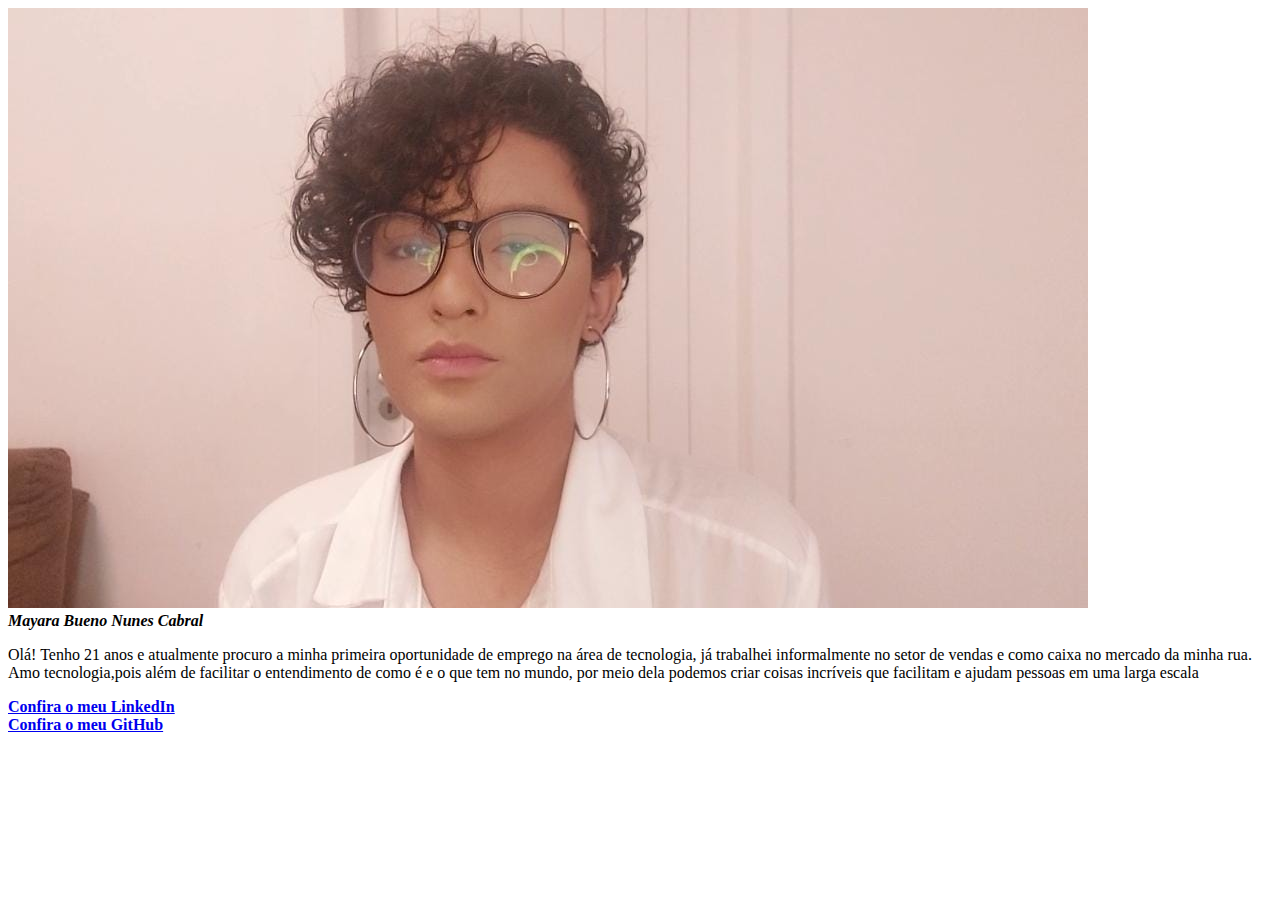
<file: Exercicios/index.html>
<!-- Escrever uma página HTML sobre seu background profissional e pessoal, por que está migrando ou gosta da área de tecnologia e expectativas para o curso.
A página deve conter:
Título: nome completo do aluno
Pelo menos duas tags de divisão
Pelo menos três tags de formatação de texto
Link para o LinkedIn
Uma foto usando a tag "img" -->

<!DOCTYPE html>
<html lang="pt-br">
<head>
    <meta charset="UTF-8">
    <meta name="viewport" content="width=device-width, initial-scale=1.0">
    <title>Mayara Bueno Nunes Cabral</title>
</head>
<body>

    <div>
        <img src="./imagens/imagem do rosto.jpeg" alt="">
    </div>
    <div>
        <i><b>Mayara Bueno Nunes Cabral</b></i>
        <p>
            Olá! Tenho 21 anos e atualmente procuro a minha primeira oportunidade de emprego na área de tecnologia, já trabalhei informalmente no setor de vendas e como caixa no mercado da minha rua.
            Amo tecnologia,pois além de facilitar o entendimento de como é e o que tem no mundo, por meio dela podemos criar coisas incríveis que facilitam e ajudam pessoas em uma larga escala 
        </p>
    </div>
    <section>
        <b><a href="https://www.linkedin.com/in/mayarabnc/">Confira o meu LinkedIn</a></b><br>
    <b><a href="https://github.com/Mayarabnc">Confira o meu GitHub</a></b>
    </section>
    
</body>
</html>
</file>
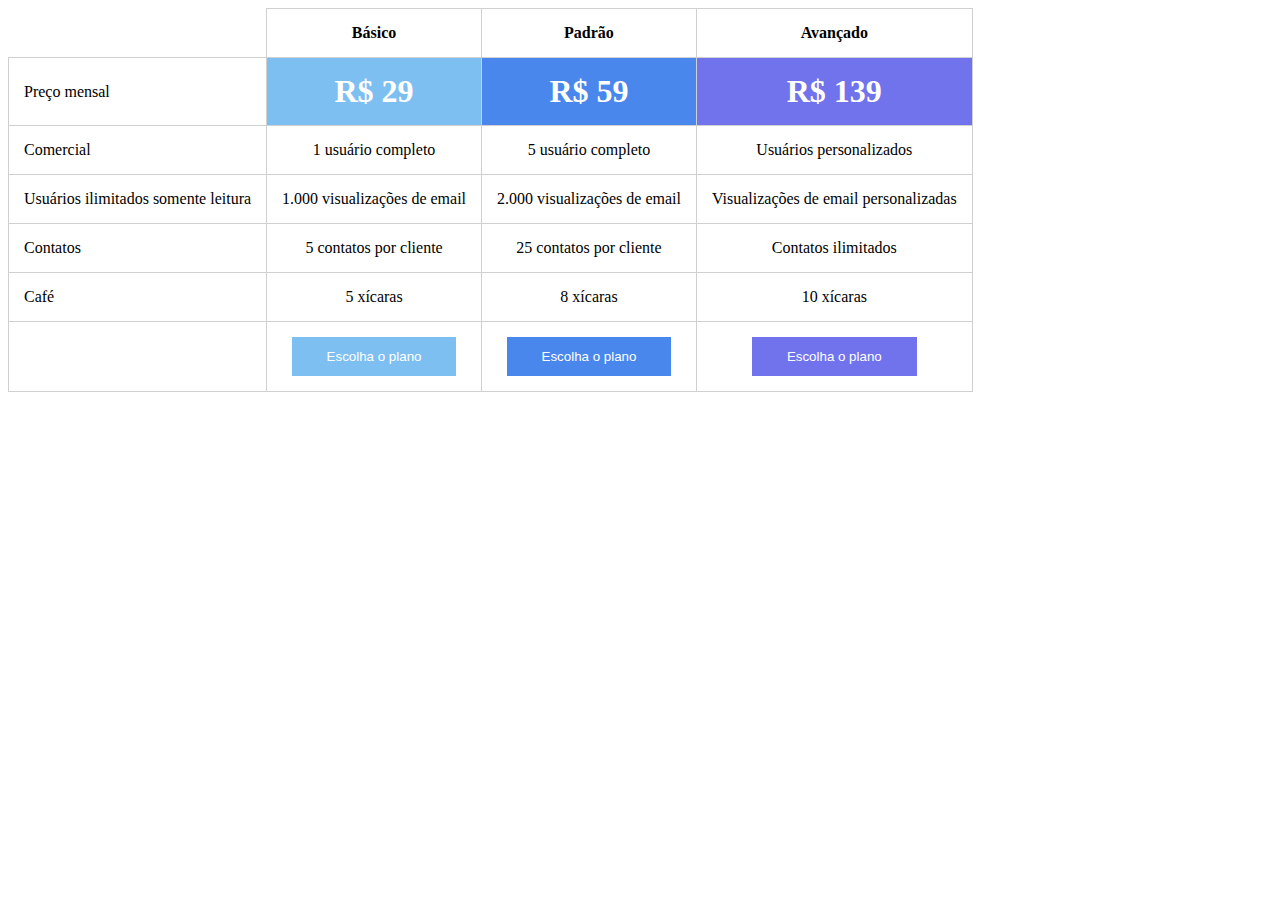
<file: Exercicios/aula 2 (tabela)/index.html>
<!DOCTYPE html>
<html lang="pt-br">
<head>
    <meta charset="UTF-8">
    <meta name="viewport" content="width=device-width, initial-scale=1.0">
    <title>Tabela</title>
    <link rel="stylesheet" href="style.css">
</head>
<body>
    
    <table class="table-border"> 
        <thead>
            <tr>
                <th id="no-border"></th>
                <th>Básico</th>
                <th>Padrão</th>
                <th>Avançado</th>
            </tr>
        </thead>
        <tbody>
            <tr class="align-center">
                <td class="align-start">Preço mensal </td>
                <td class="price-ciano">R$ 29</td>
                <td class="price-blue">R$ 59</td>
                <td class="price-purple">R$ 139</td>
            </tr>
            <tr class="align-center">
                <td class="align-start">Comercial</td>
                <td>1 usuário completo</td>
                <td>5 usuário completo</td>
                <td>Usuários personalizados</td>
            </tr>
            <tr class="align-center">
                <td class="align-start">Usuários ilimitados somente leitura</td>
                <td>1.000 visualizações de email</td>
                <td>2.000 visualizações de email</td>
                <td>Visualizações de email personalizadas</td>
            </tr>
            <tr class="align-center">
                <td class="align-start">Contatos</td>
                <td>5 contatos por cliente</td>
                <td>25 contatos por cliente</td>
                <td>Contatos ilimitados</td>
            </tr>
            <tr class="align-center">
                <td class="align-start">Café</td>
                <td>5 xícaras</td>
                <td>8 xícaras</td>
                <td>10 xícaras</td>
            </tr>
            <tr class="align-center">
                <td></td>
                <td><button class="btn-ciano">Escolha o plano</button></td>
                <td><button class="btn-blue">Escolha o plano</button></td>
                <td><button class="btn-purple">Escolha o plano</button></td>
            </tr>
    </tbody>
    </table>

</body>
</html>
</file>
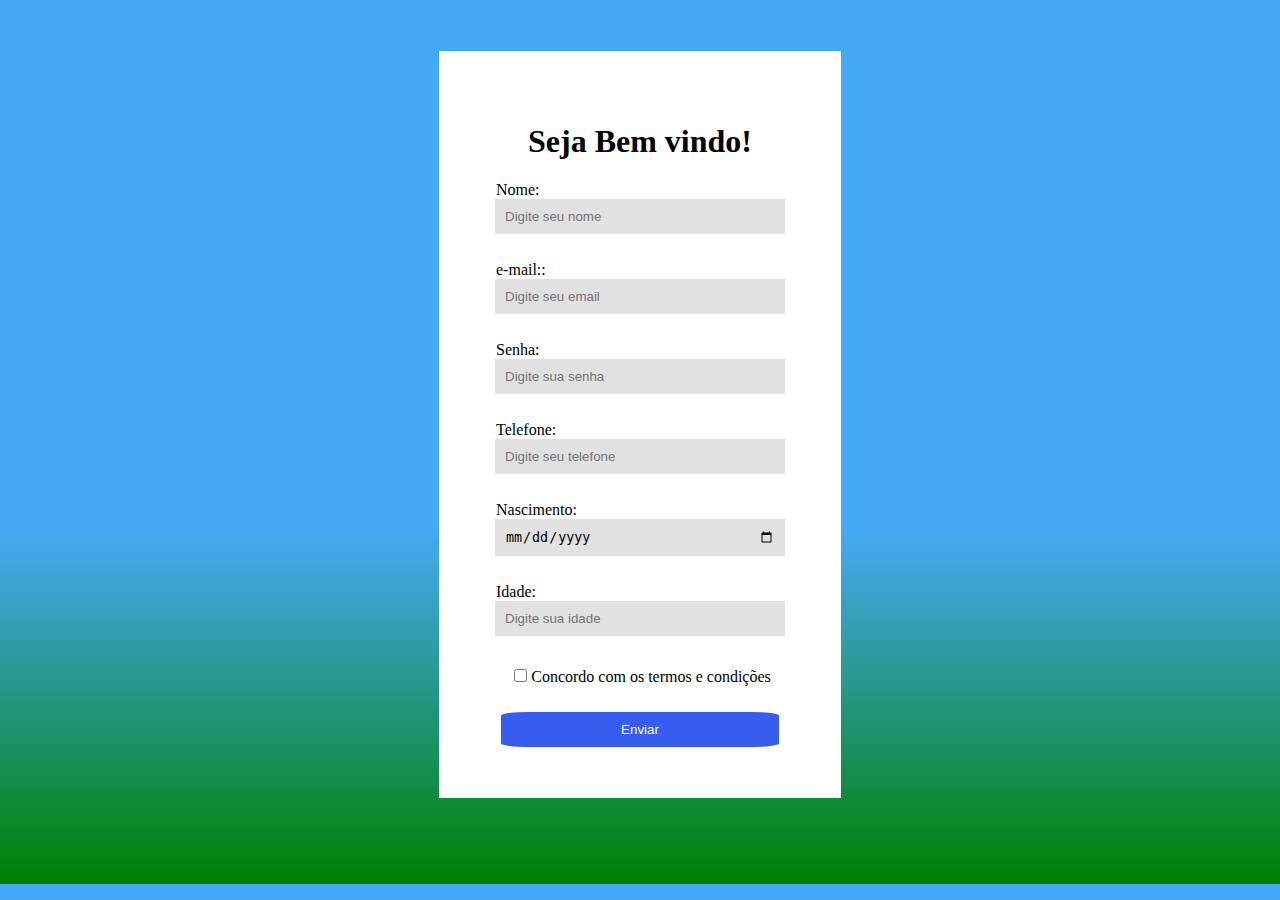
<file: Exercicios/aula 3 (formulário de cadastro)/index.html>
<!DOCTYPE html>
<html lang="pt-br">
<head>
    <meta charset="UTF-8">
    <meta name="viewport" content="width=device-width, initial-scale=1.0">
    <title>Formulário</title>
    <link rel="stylesheet" href="style.css">
</head>
<body>
    <main>
        <h1 class="aling-center">Seja Bem vindo!</h1>
        <form class="aling-center">
            <div >
                <label for="nome">Nome:</label>
                <input type="text" placeholder="Digite seu nome" name="nome" id="nome">
            </div>

            <div>
                <label for="email">e-mail::</label>
                <input type="email" placeholder="Digite seu email" name="email" id="email">
            </div>

            <div>
                <label for="senha">Senha:</label>
                <input type="password" placeholder="Digite sua senha" name="senha" id="senha">
            </div>

            <div>
                <label for="telefone">Telefone:</label>
                <input type="text" placeholder="Digite seu telefone" name="telefone" id="telefone">
            </div>

            <div>
                <label for="nascimento">Nascimento:</label>
                <input type="date" name="nascimento" id="nascimento">
            </div>

            <div>
                <label for="idade">Idade:</label>
                <input type="number" placeholder="Digite sua idade" name="idade" id="idade" min="0">
            </div>

            <div>
                <input type="checkbox" name="termos" id="termos">Concordo com os termos e condições
                <label for="termos"></label>
            </div>

            <div>
                <button type="submit" class="btn-submit">Enviar</button>
            </div>

        </form>
    </main>
</body>
</html>
</file>
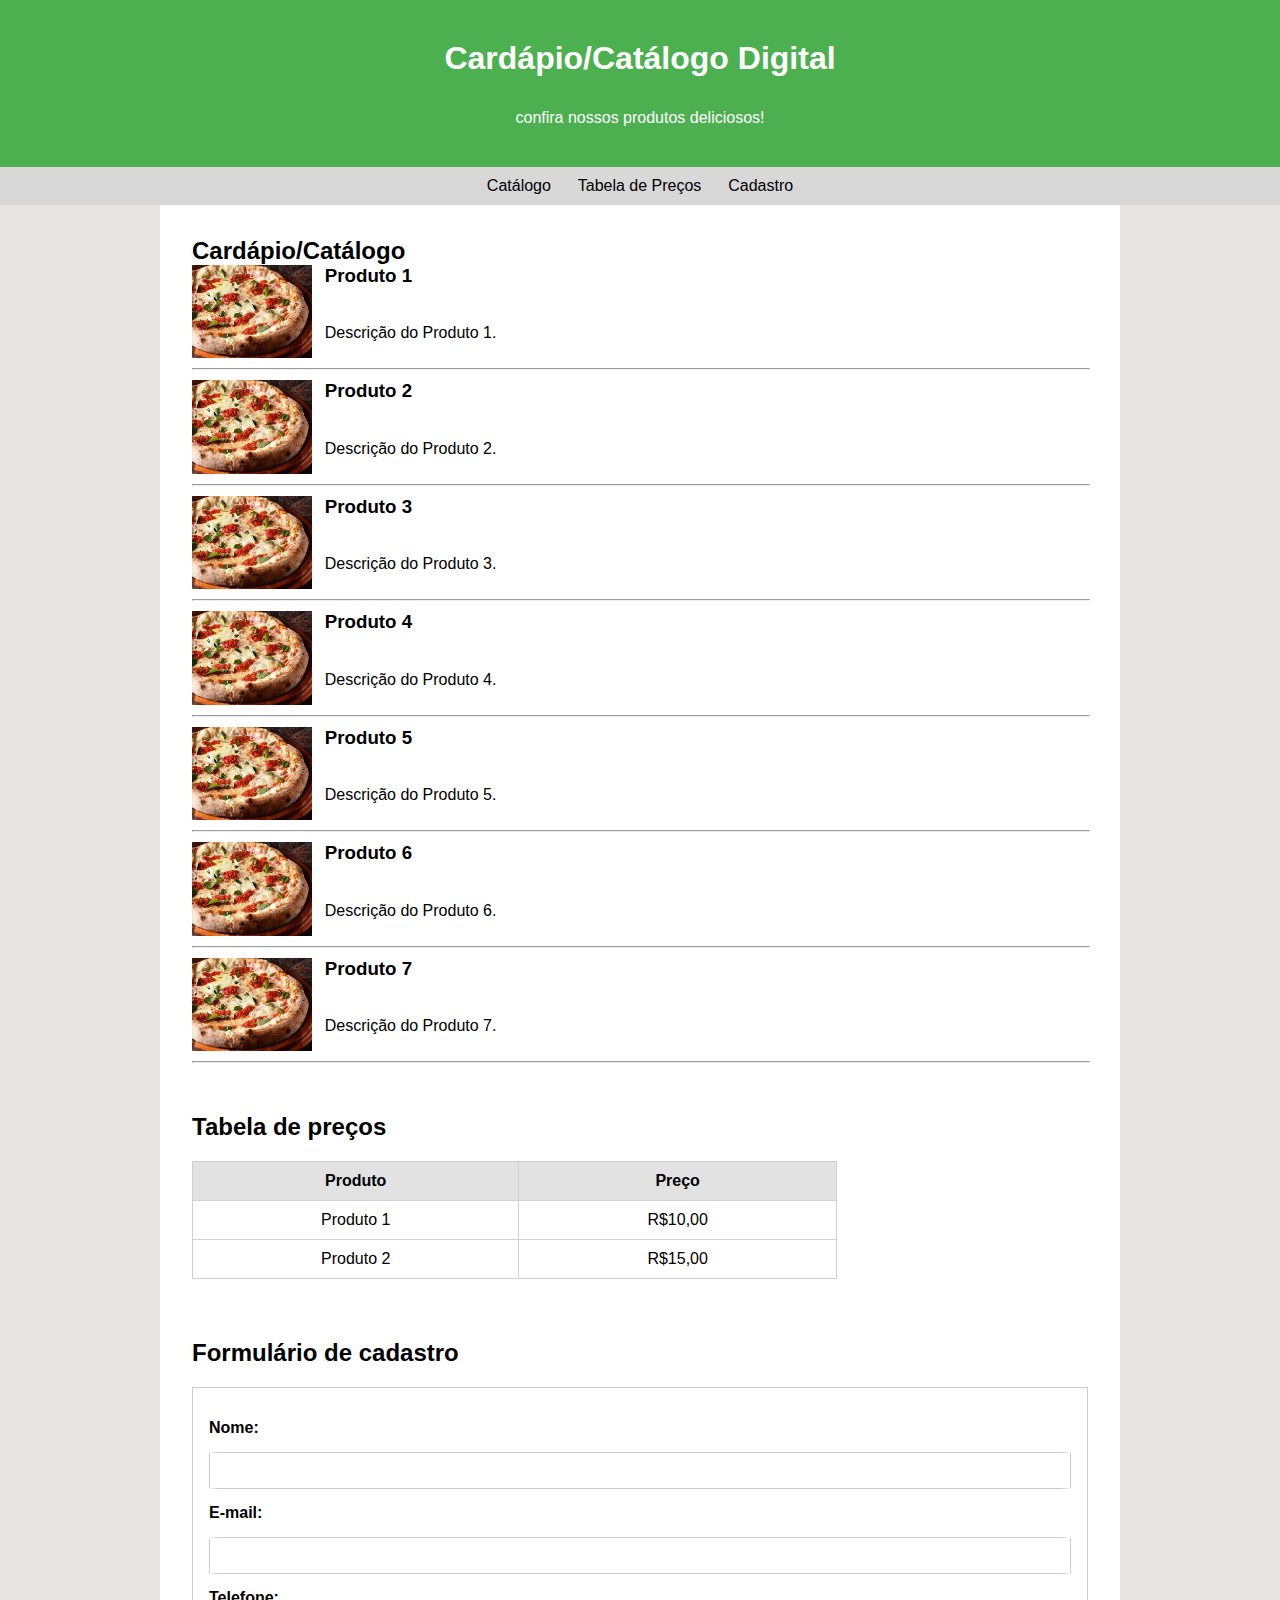
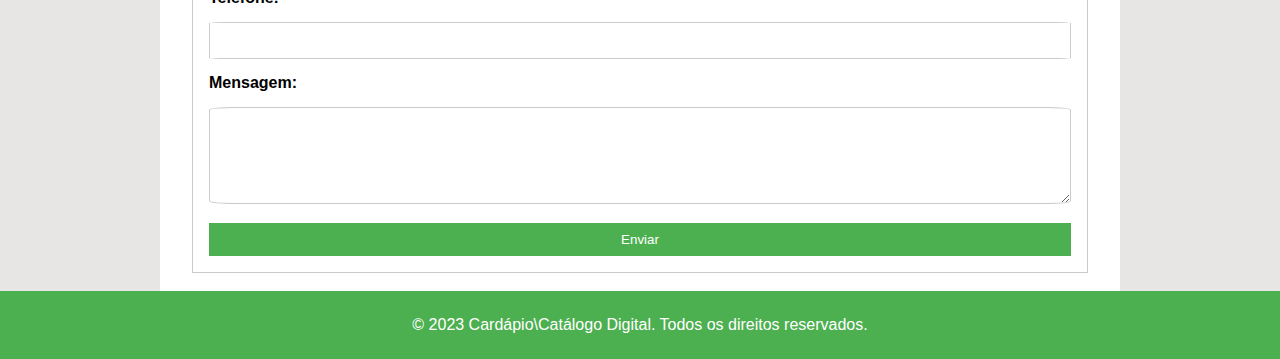
<file: Modulo 1/aula 5 (site pizzaria)/index.html>
<!DOCTYPE html>
<html lang="pt-br">
<head>
    <meta charset="UTF-8">
    <meta name="viewport" content="width=device-width, initial-scale=1.0">
    <title>Pizzaria</title>
    <link rel="stylesheet" href="style.css">
</head>
<body>

    <div class="head">
        <h1>Cardápio/Catálogo Digital</h1>
        <p>confira nossos produtos deliciosos!</p>
    </div>

    <div class="menu">
        <a href="#catalogo" aria-label="Catálo/Cardápio">Catálogo</a>
        <a href="#precos" aria-label="Tabela de preços">Tabela de Preços</a>
        <a href="#cadastro" aria-label="Cadastro">Cadastro</a>
    </div>

    <div class="fundo" id="catalogo">
        <h2>Cardápio/Catálogo</h2>
        <div class="img-cardapio">
            <img src="../imagens/pizza.png" alt="imagem do produto 1" width="120px">
            <div class="texto-cardapio">
                <h3 aria-label="Produto 1">Produto 1</h3>
                <p aria-label="Descrição">Descrição do Produto 1.</p>
            </div>
        </div>
        <hr>
        <div class="img-cardapio">
            <img src="../imagens/pizza.png" alt="imagem do produto 2" width="120px">
            <div class="texto-cardapio">
                <h3 aria-label="Produto 2">Produto 2</h3>
                <p aria-label="Descrição">Descrição do Produto 2.</p>
            </div>
        </div>
        <hr>
        <div class="img-cardapio">
            <img src="../imagens/pizza.png" alt="imagem do produto 3" width="120px">
            <div class="texto-cardapio">
                <h3 aria-label="Produto 3">Produto 3</h3>
                <p aria-label="Descrição">Descrição do Produto 3.</p>
            </div>
        </div>
        <hr><div class="img-cardapio">
            <img src="../imagens/pizza.png" alt="imagem do produto 4" width="120px">
            <div class="texto-cardapio">
                <h3 aria-label="Produto 4">Produto 4</h3>
                <p aria-label="Descrição">Descrição do Produto 4.</p>
            </div>
        </div>
        <hr><div class="img-cardapio">
            <img src="../imagens/pizza.png" alt="imagem do produto 5" width="120px">
            <div class="texto-cardapio">
                <h3 aria-label="Produto 5">Produto 5</h3>
                <p aria-label="Descrição">Descrição do Produto 5.</p>
            </div>
        </div>
        <hr><div class="img-cardapio">
            <img src="../imagens/pizza.png" alt="imagem do produto 6" width="120px">
            <div class="texto-cardapio">
                <h3 aria-label="Produto 6">Produto 6</h3>
                <p aria-label="Descrição">Descrição do Produto 6.</p>
            </div>
        </div>
        <hr>
        <div class="img-cardapio">
            <img src="../imagens/pizza.png" alt="imagem do produto 7" width="120px">
            <div class="texto-cardapio">
                <h3 aria-label="Produto 7">Produto 7</h3>
                <p aria-label="Descrição">Descrição do Produto 7.</p>
            </div>
        </div>
        <hr>
    </div>
    <div class="fundo" id="precos">
        <h2 aria-label="Tabela de preços">Tabela de preços </h2>
      <table class="tabela-border">
        <thead>
            <tr class="tabela-fundo align-center">
                <th>Produto</th>
                <th>Preço</th>
            </tr>
        </thead>
        <tbody class="align-start">
            <tr>
                <td>Produto 1</td>
                <td>R$10,00</td>
            </tr>
            <tr>
                <td>Produto 2</td>
                <td>R$15,00</td>
            </tr>
        </tbody>
      </table>
    </div>
    <div class="fundo" id="cadastro">
            <h2>Formulário de cadastro</h2>
            <div id="border-form">
                <form>
                    <div>
                        <label for="nome">Nome:</label>
                        <input type="text" name="nome" id="nome" required>
                    </div>
                    <div>
                        <label for="email">E-mail:</label>
                        <input type="text" name="email" id="email" required>
                    </div>
                    <div>
                        <label for="telefone">Telefone:</label>
                        <input type="tel" name="telefone" id="telefone" required>
                    </div>
                    <div>
                        <label for="mensagem">Mensagem:</label>                   <textarea name="mensagem" id="mensagem" cols="70" rows="5" required></textarea>
                    </div>
                    <button class="btn-enviar" onclick="enviar()">Enviar</button>
                </div>
            </form>
        </div>
    </div>
    <footer>
        &copy; 2023 Cardápio\Catálogo Digital. Todos os direitos reservados.
    </footer>
    <script src="script.js"></script>
</body>
</html>
</file>
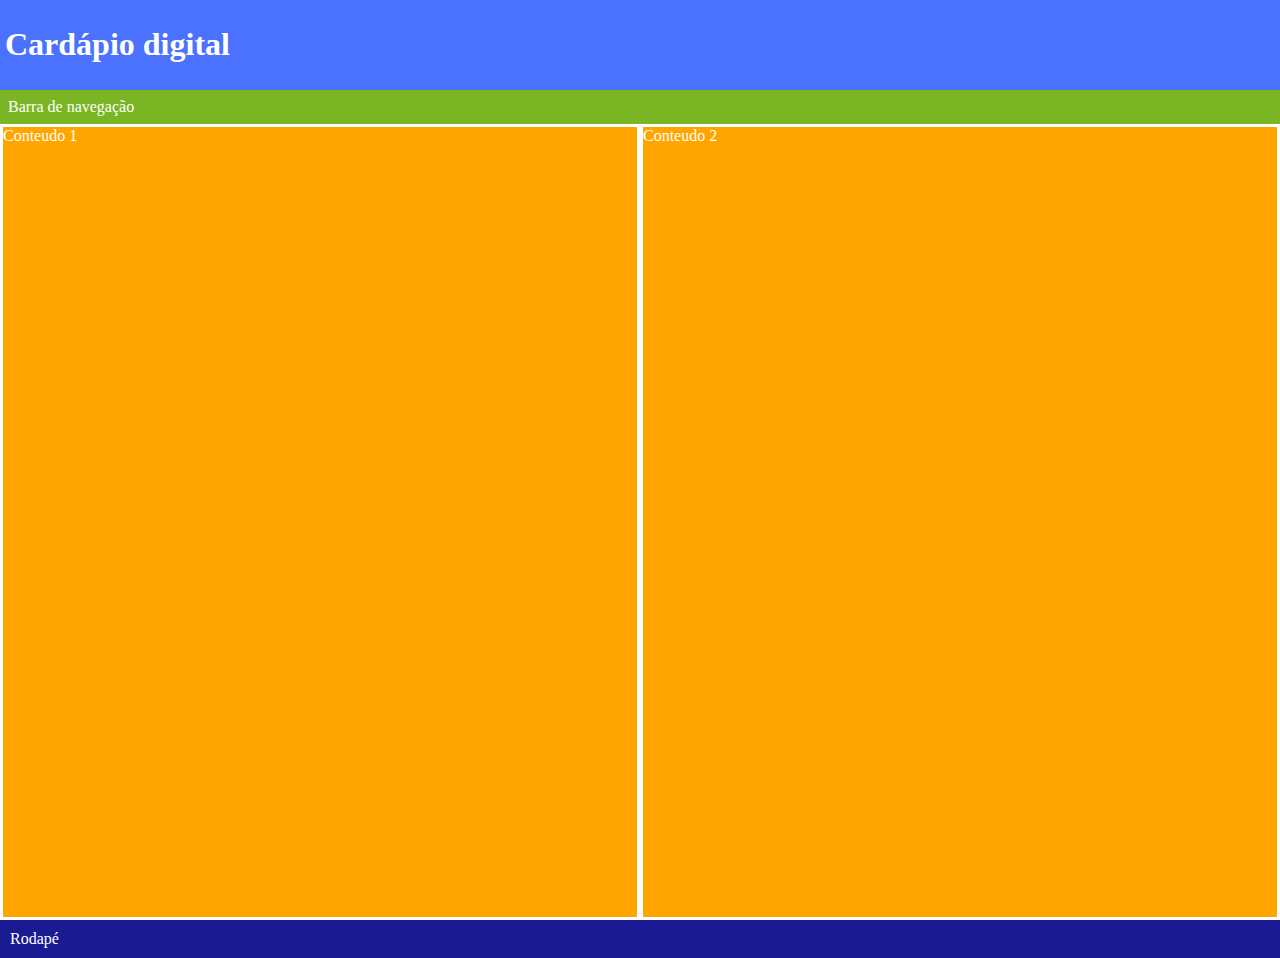
<file: Modulo 1/aula 6 (grid)/index.html>
<!DOCTYPE html>
<html lang="pt-br">
<head>
    <meta charset="UTF-8">
    <meta name="viewport" content="width=device-width, initial-scale=1.0">
    <title>Grid</title>
    <link rel="stylesheet" href="style.css">
</head>
<body>
    <div class="container">
        <div class="cardapio" id="cardapio">
            <h1>Cardápio digital</h1>
        </div>
        <div class="navegacao" id="navegacao">Barra de navegação</div>
        <div class="conteudo1" id="conteudo1">Conteudo 1</div>
        <div class="conteudo2" id="conteudo2">Conteudo 2</div>
        <div class="rodape" id="rodape">Rodapé</div>
    </div>
</body>
</html>
</file>
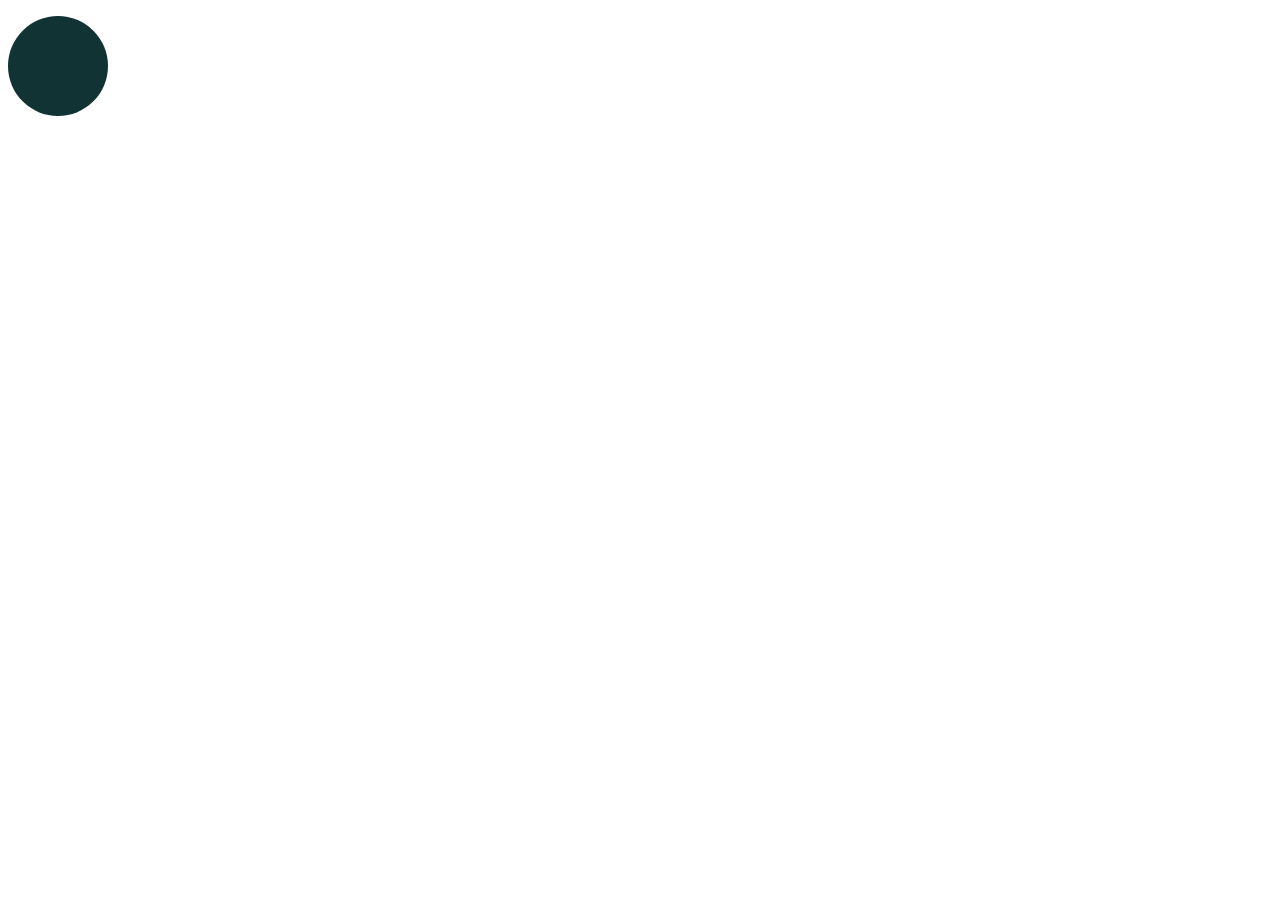
<file: Modulo 3/aula 1/index.html>
<!DOCTYPE html>
<html lang="pt-br">
<head>
    <meta charset="UTF-8">
    <meta name="viewport" content="width=device-width, initial-scale=1.0">
    <title>canetas</title>
</head>
<body>
    <div id="element">
        <p id="dadosCaneta"></p>
    </div>

    <script src="opp.js"></script>
    <script src="circulo.js"></script>
</body>
</html>
</file>
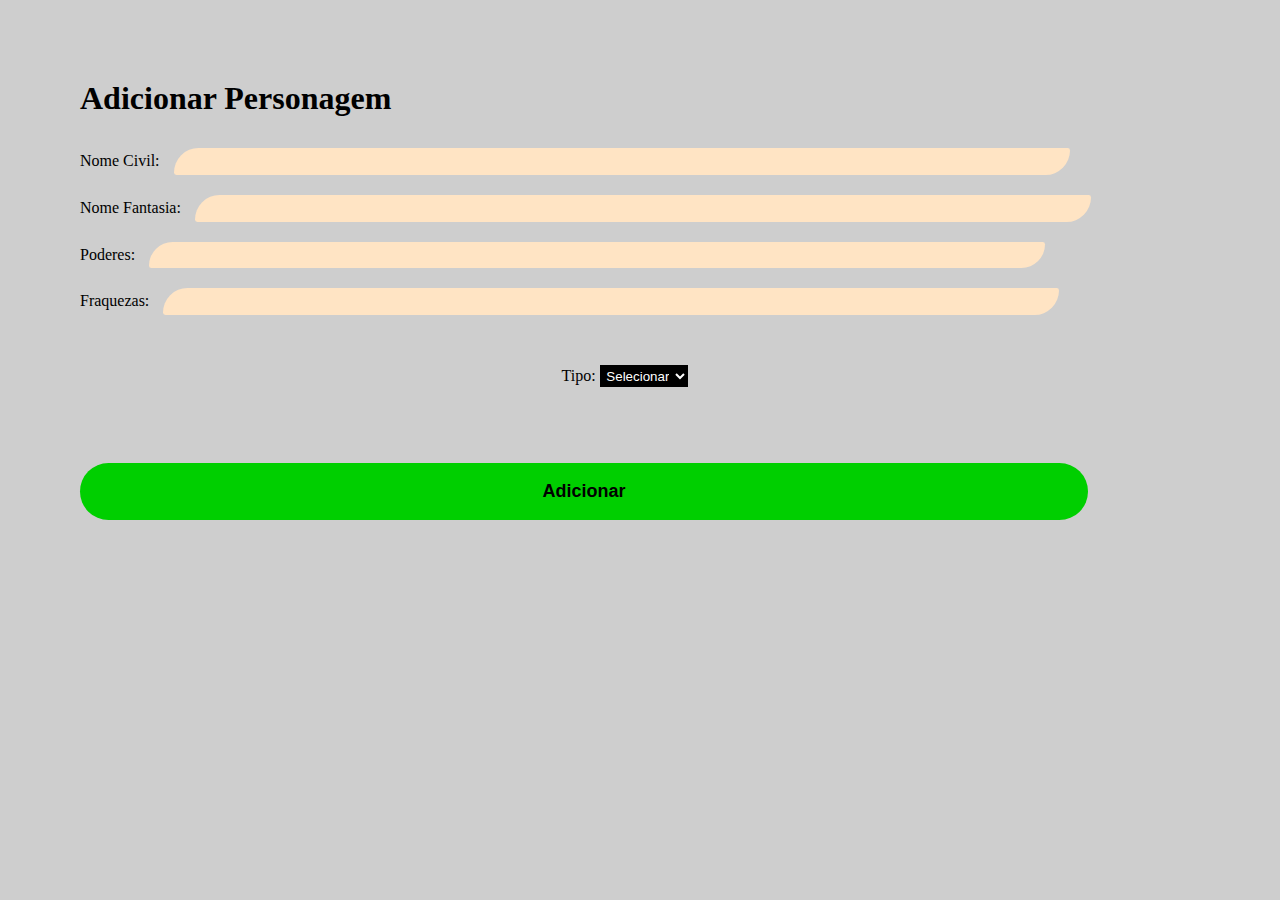
<file: Modulo 3/projeto individual/index.html>
<!DOCTYPE html>
<html lang="en">
<head>
    <meta charset="UTF-8">
    <meta name="viewport" content="width=device-width, initial-scale=1.0">
    <title>Projeto individual</title>
    <link rel="stylesheet" href="style.css">
</head>
<body>

    <h1>Adicionar Personagem</h1>
    <form id="personagem-form">
        <label for="nomeCivil">Nome Civil:</label>
        <input type="text" id="nomeCivil"><br>
        <label for="nomeFantasia">Nome Fantasia:</label>
        <input type="text" id="nomeFantasia" required><br>
        <label for="poderes">Poderes:</label>
        <input type="text" id="poderes"><br>
        <label for="fraquezas">Fraquezas:</label>
        <input type="text" id="fraquezas"><br>

        <div class="center">
            <label for="tipo">Tipo:</label>
            <select id="tipo" required>
                <option value="" disabled selected>Selecionar</option>
                <option value="heroi">Herói</option>
                <option value="vilao">Vilão</option>
            </select><br>
        </div>

        <div id="campos-heroi" style="display: none;">
            <label for="principalInimigo">Principal Inimigo:</label>
            <input type="text" id="principalInimigo"><br>
            <label for="valores">Valores:</label>
            <input type="text" id="valores"><br>
            <label for="principalEquipe">Equipe Principal:</label>
            <input type="text" id="principalEquipe"><br>
        </div>

        <div id="campos-vilao" style="display: none;">
            <label for="objetivo">Objetivo:</label>
            <input type="text" id="objetivo"><br>
            <label for="motivacao">Motivação:</label>
            <input type="text" id="motivacao"><br>
            <label for="principalParceiro">Principal Parceiro:</label>
            <input type="text" id="principalParceiro"><br>
        </div>

        <button type="submit" class="btn-adicionar">Adicionar</button>
    </form>
    <div id="personagens">
        <h1>Personagens</h1>
        <div id="herois-list" class="personagens-column">
            <h2>Heróis</h2>
            <ul id="herois-ul"></ul>
        </div>
        <div id="viloes-list" class="personagens-column">
            <h2>Vilões</h2>
            <ul id="viloes-ul"></ul>
        </div>
    </div>
    <script src="script.js"></script>
</body>
</html>
</file>
<file: Exercicios/aula 2 (tabela)/style.css>
/* Escopo da tabela */
        .table-border{
            border-collapse: collapse;
        }

        .table-border th,
        .table-border td {
            border: 1px solid rgb(208, 208, 208);
            padding: 15px ;
        }

        #no-border{
            border: none;
        }
/*Fim escopo da tabela */

/* Posicionamento dos elementos */
    .align-center{
        text-align: center;
    }

    .align-start{
        text-align: start;
    }
/*Fim posicionamento dos elementos */

/* Configurações dos botões */
    .btn-ciano{
        background-color:  #7ebff2;
        border: none;
        color: white;
        padding: 12px 35px;
    }
    .btn-ciano:hover{
        background-color:  #3fa3ef;
    }

    .btn-blue{
        background-color:  #4a87ec;
        border: none;
        color: white;
        padding: 12px 35px;
    }
    .btn-blue:hover{
        background-color:  #2760b4;
        border: none;
        color: white;
        padding: 12px 35px;
    }

    .btn-purple{
        background-color:  #7073ec;
        border: none;
        color: white;
        padding: 12px 35px;
    }
    .btn-purple:hover{
        background-color:  #4e51f3;
    }
/*Fim configurações dos botões */

/* Configurações do preço mensal */
    .price-ciano{
        background-color:  #7ebff2;
        color: white;
        font-weight: 700;
        font-size: xx-large;
    }

    .price-blue{
        background-color:  #4a87ec;
        color: white;
        font-weight: 700;
        font-size: xx-large;
    }

    .price-purple{
        background-color:  #7073ec;
        color: white;
        font-weight: 700;
        font-size: xx-large;
    }
/*Fim configurações do preço mensal */
</file>
<file: Exercicios/aula 3 (formulário de cadastro)/style.css>
body{
    background-image: linear-gradient(180deg ,#45aaf6 60%, green);
}

main{
    background-color: white;
    border: none;
    width: 300px;
    padding: 4%;
    margin: auto;
    margin-top: 4%;
    margin-bottom: 86px;
}

.aling-center{
    text-align: center;
}

/* Configurações do input */

    label{
        display: flex;
        margin-left: 2%;
    }

    input{
        background-color: rgb(225, 225, 225);
        width: 90%;
        margin-bottom: 9%;
        border: none;
        padding: 10px;
    }

    #termos{
        display: inline-block;
        width: 5%;
        margin-top: 2%;
        margin-bottom: 10%;
    }

/* Configurações do input */

/* Configurações do botão */

    .btn-submit{
        background-color: #385ced;
        border: none;
        color: white;
        border-radius: 10%;
        padding: 10px 40%;
    }

/* Configurações do botão */
</file>
<file: Modulo 1/aula 5 (site pizzaria)/style.css>
*{
    margin: 0;
    padding: 0;
}

body{
    background-color: rgb(232, 229, 229);
    font-family: "Roboto",Arial, Helvetica, sans-serif;
}

hr{
    margin: 10px 0px;
    width: 100%;
}

.fundo{
    background-color: white;
    align-items: center;margin: auto;
    padding: 2em;
    padding-bottom: 0.5em;
    width: 70%;
}

.align-center{
    text-align: center;
}

.align-start{
    text-align: start;
}
/* Configurações da parte verde */

    .head{
        background-color: #4caf50;
        padding: 40px;
        color: white;
        text-align: center;
    }

    .head p{
        margin-top: 2em;
    }

/* Fim configurações da parte verde */

/* Configurações do menu */

    .menu{
        text-align: center;
        background-color: rgb(216, 216, 216);
        padding: 10px;
    }
    
    .menu a{
        text-decoration: none;
        color: black;
        padding: 0.7em;
    }

/* Fim configurações do menu */

/* Configurações do cardápio */

    .cardapio h2{
        padding-bottom: 0.8em;
    }

    .img-cardapio{
        display: flex;
    }

    .texto-cardapio{
        padding-left: 0.8em;
    }

    .texto-cardapio h3{
        padding-bottom: 2em;
    }

    .texto-cardapio p{
        padding-bottom: 1em;
    }



/* Fim configurações do cardápio */

/* Configurações da tabela */

    .tabela-border{
        border-collapse: collapse;
        margin: 20px 0px;
    }
    
    .tabela-border th,
    .tabela-border td{
        border: 1px solid rgb(208, 208, 208);
        padding: 10px 8em;
    }

    .tabela-fundo{
        background-color: rgb(226, 226, 226);
    }

/* Fim configurações da tabela */

/* Configurações do formulario */

    label{
        display: block;
        margin: 15px 0px ;
        font-weight: 600;
    }
    input, textarea{
        box-sizing: border-box;
        border: 1px solid rgb(202, 202, 202);
        border-radius: 3%;
        width: 100%;
        padding: 10px;
    }
    #border-form{
        border: 1px solid rgb(202, 202, 202);
        padding: 1em;
        margin-top: 20px;
        margin-bottom: 10px;
    }

    .btn-enviar{
        background-color: #4caf50;
        color: white;
        border: none;
        margin-top: 15px;
        padding: 9px;
        width: 100%;
    }
/* Fim configurações do formulario */

/* Configurações do footer */

    footer{
        text-align: center;
        background-color: #4caf50;
        color: white;
        padding: 25px;
    }

/* Fim configurações do footer */
</file>
<file: Modulo 1/aula 6 (grid)/style.css>
body{
    color: white;
    margin: 0;
    padding: 0;
}

.container {
   display: grid;
   grid-template-areas: 
    'cardapio cardapio cardapio cardapio'
    'navegacao navegacao navegacao navegacao'
    'conteudo1 conteudo1 conteudo2 conteudo2'
    'rodape rodape rodape rodape';
   grid-template-columns: repeat(4, 1fr); /* Repetir 4 vezes 1fr para ter 4 colunas iguais */
}

.cardapio {
    grid-area: cardapio;
    background-color: #4b72ff;
    padding: 5px;
}

.navegacao {
    grid-area: navegacao;
    background-color: rgb(122, 181, 35);
    padding: 8px;
}

.conteudo1 {
    grid-area: conteudo1;
    background-color: orange;
    height: 790px;
    margin: 3px;
}

.conteudo2 {
    grid-area: conteudo2;
    background-color: orange;
    height: 790px;
    margin: 3px;
}

.rodape {
    grid-area: rodape;
    background-color: rgb(26, 26, 146);
    padding: 10px;
}
</file>
<file: Modulo 3/projeto individual/style.css>
body{
    margin: 5em;
    padding: 0;
    background-color: rgb(206, 206, 206);
    font-family: Georgia, 'Times New Roman', Times, serif;
}

.center{
    margin-left: 43%;
}

input{
    border: none;
    border-radius: 100px 10px;
    background-color: bisque;
    margin: 10px;
    width: 80%;
    height: 2em;
    padding-left: 25px;
    box-sizing: border-box;
}

select{
    border: none;
    margin: 3em 0em;
    padding: 0.2em;
    background-color: black;
    color: white;
}

.btn-adicionar{
    border: none;
    border-radius: 5em;
    padding: 1em;
    background-color: rgb(0, 207, 0);
    font-weight: bold;
    width: 90%;
    font-size: 18px;
    margin: 2em 0em;
}

.btn-adicionar:hover{
    background-color: rgb(0, 185, 0);
}

.btn-editar{
    border: none;
    border-radius: 5em;
    padding: 1em;
    background-color: rgb(232, 228, 0);
    font-weight: bold;
    width: 7em;
    font-size: 10px;
    margin: 2em 0em;
}

.btn-editar:hover{
    background-color: rgb(214, 210, 0);
}

.btn-excluir{
    border: none;
    border-radius: 5em;
    padding: 1em;
    background-color: rgb(207, 21, 0);
    font-weight: bold;
    width: 7em;
    font-size: 10px;
    margin: 2em 2em;
}

.btn-excluir:hover{
    background-color: rgb(173, 18, 1);
}

.nomeFantasia{
    font-size: 1.5em;
}


#herois-list {
    display: inline-block; 
    width: 48%; 
    vertical-align: top; 
    margin-right: 2%; 
  }
  
#viloes-list {
    display: inline-block; 
    width: 48%; 
    vertical-align: top;
}

#personagens{
    margin-left: 17em;
}

#personagens h1{
    margin-left: 12em;
}
</file>
